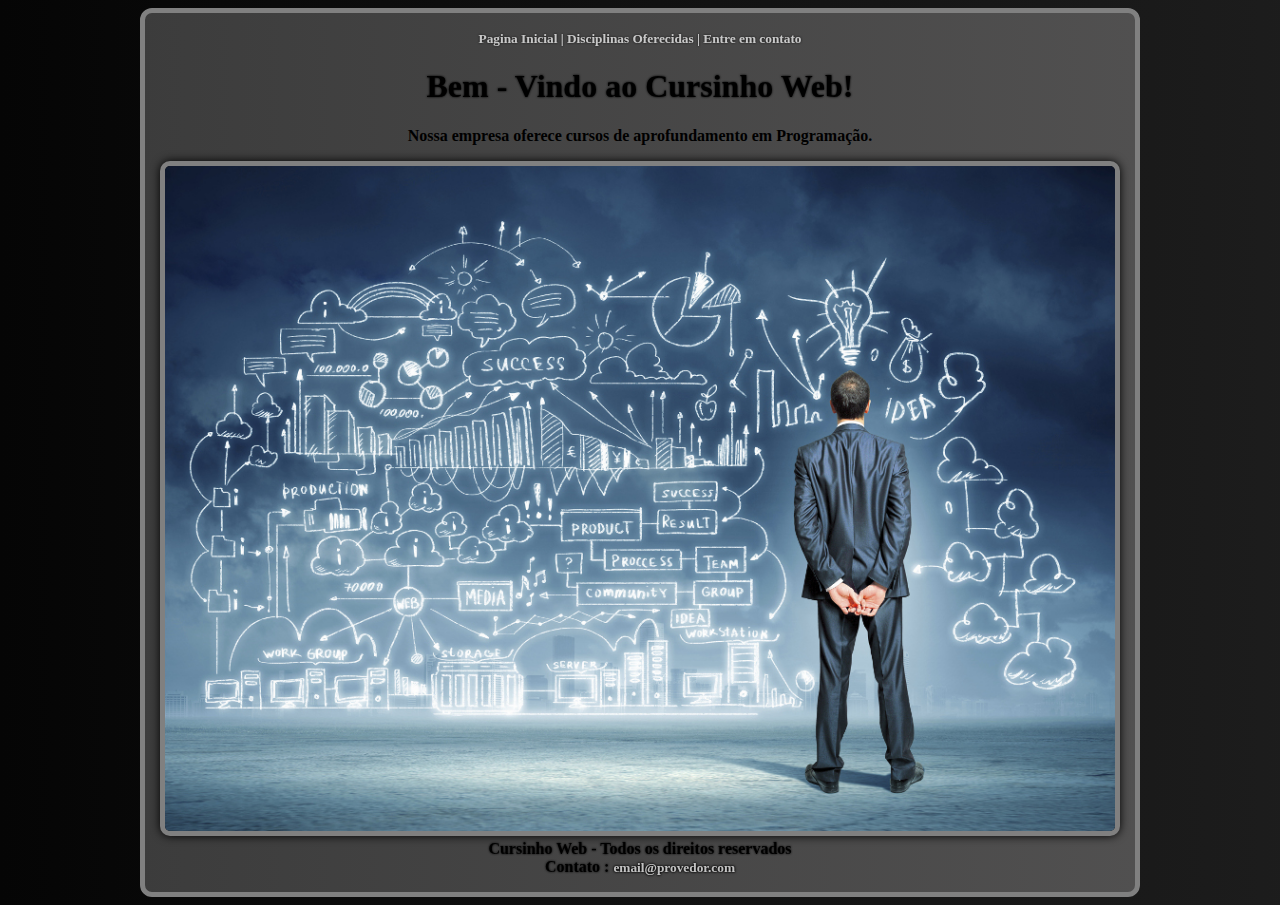
<file: index.html>
<!DOCTYPE html>
<html lang="pt-br">
<head>
    <meta charset="UTF-8">
    <meta http-equiv="X-UA-Compatible" content="IE=edge">
    <meta name="viewport" content="width=device-width, initial-scale=1.0">
    <title>Cursinho Web</title>
    <link rel="shortcut icon" href="livros.png" type="image/x-icon">
    <style>
        *{
            padding: AUTO;
        }
        body{
            background-image: linear-gradient(to right, rgb(5, 5, 5), rgba(8, 8, 8, 0.918));
         

        }
        main{
            text-align: center;
            background-color: rgb(0, 0, 0);
            max-width: 1000px;
            margin: auto;
            border-radius: 12px;
           
           

          
        }
        div#principal{
            background-color: rgba(105, 105, 105, 0.767);
            color: rgb(0, 0, 0);
            border:  5px solid gray;
            border-radius: 12px;
          
            
            background-image:linear-gradient(to right,rgba(49, 49, 49, 0.651),rgba(80, 77, 77, 0.247));
            
            
            
        }
        a{
            text-decoration: none;
            color:rgba(255, 255, 255, 0.747);
            filter: drop-shadow(0px 0px 1px black);
            font-size: 10pt;
            font-family: Georgia, 'Times New Roman', Times, serif
            
        }
        
    </style>
</head>
<body>
<main>
    <div id="principal">
        <strong>
            <p><a href="index.html">Pagina Inicial</a><a href="pg2.html"> | Disciplinas Oferecidas</a><a href="pg3.html"> | Entre em contato</a></p>
        </strong>
        <h1 id="inicio"> Bem - Vindo ao Cursinho Web!</h1>
        
            <strong>
                <p> Nossa empresa oferece cursos de aprofundamento em Programação.</p>
            </strong>
        
        <img src="empresa.jpg" alt="" id="img1">
        <strong>
            <p1 id="cursoweb"> Cursinho Web - Todos os direitos reservados
        </strong>
            <br>
            <strong id="cursoweb">Contato : <a href="email@provedor.com">email@provedor.com</a></strong>
        </p>
    </div>
</main>
<style>
    #img1{
        border: 5px solid gray;
        width: 950px;
        filter: drop-shadow(0px 0px 5px black);
        border-radius: 10px;
        padding: auto;
    }
    #inicio{
        filter: drop-shadow(0 0 1px black);

    }
    #cursoweb{
        filter: drop-shadow(0 0 1px black);
    }
</style>
</body>
</html>
</file>
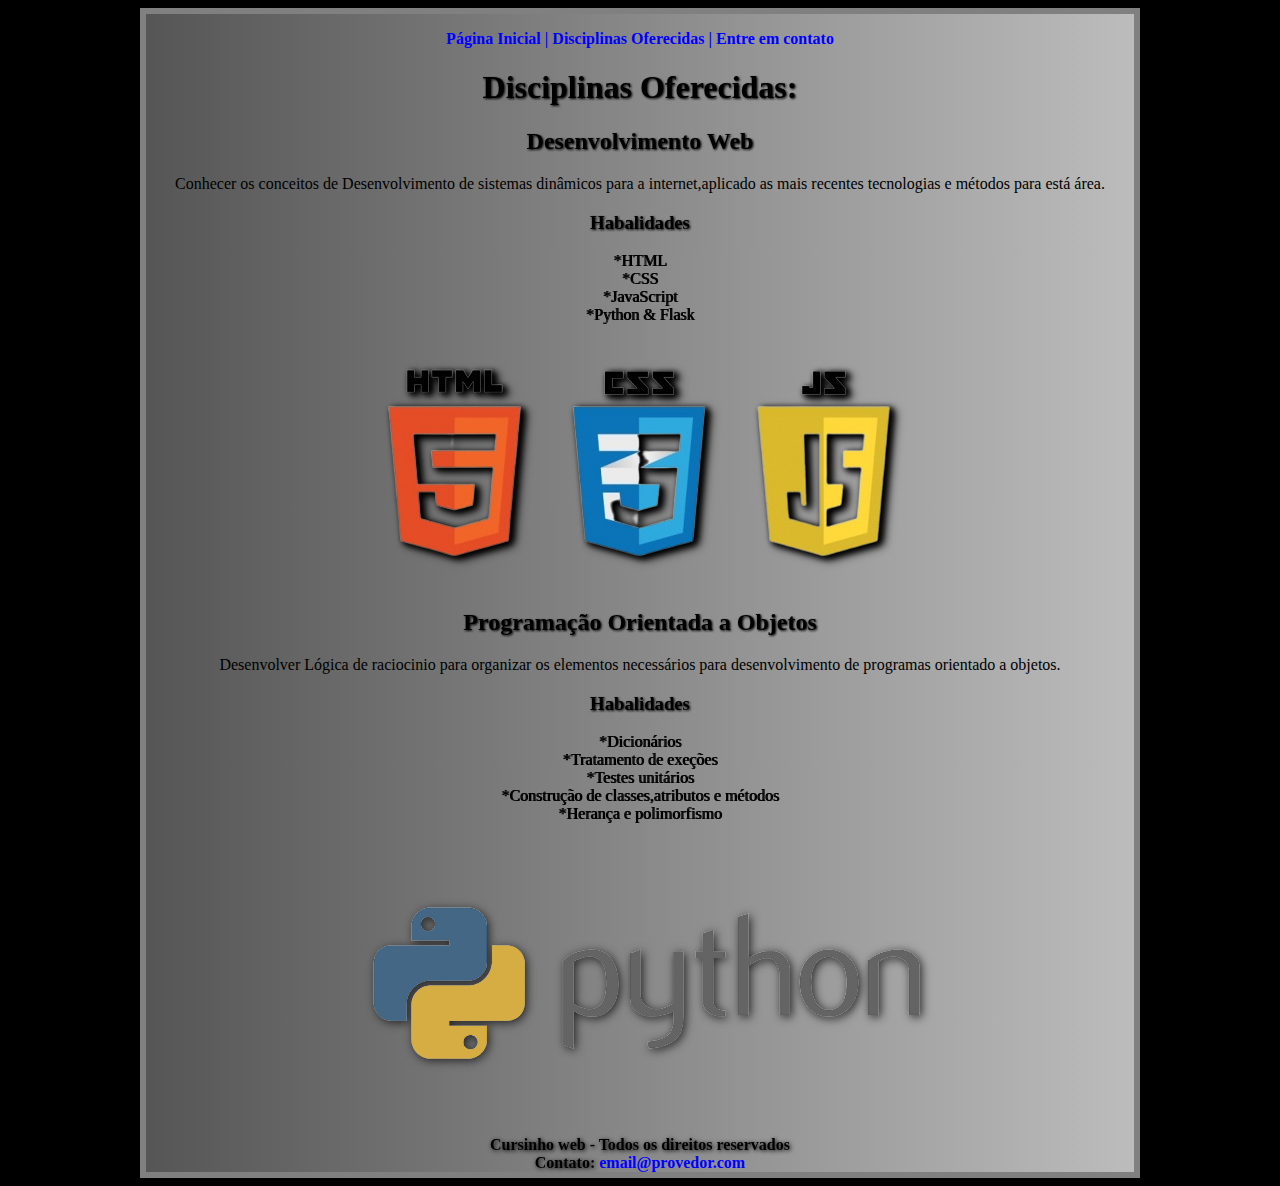
<file: pg2.html>
<!DOCTYPE html>
<html lang="pt-br">
<head>
    <meta charset="UTF-8">
    <meta http-equiv="X-UA-Compatible" content="IE=edge">
    <meta name="viewport" content="width=device-width, initial-scale=1.0">
    <title>Cursinho Web - Diciplinas</title>
    <link rel="shortcut icon" href="livros.png" type="image/x-icon">
    <style>
        *{
            padding: 0%;
        }
        body{
            background-color: black;
        }
        main{
            text-align: center;
            background-color: rgb(255, 255, 255);
            max-width: 1000px;
            margin: auto;
        }
        div#principal{
            background-color: rgba(236, 236, 236, 0.534);
            background-image:linear-gradient(to right,rgba(0, 0, 0, 0.651),rgba(15, 15, 15, 0.247));
            border: 6px solid gray;
        }
        a{
            text-decoration: none;
            color: blue;
        }
    </style>
</head>
<body>
    <main>
        <div id="principal">
            <strong>
                <p><a href="index.html">Página Inicial</a><a href="pg2.html"> | Disciplinas Oferecidas </a><a href="pg3.html"> | Entre em contato</a></p>
            </strong>
            <h1 id="inicio">Disciplinas Oferecidas:</h1>
            <h2 id="inicio">Desenvolvimento Web</h2>
            <p>Conhecer os conceitos de Desenvolvimento de sistemas dinâmicos para a internet,aplicado as mais recentes tecnologias e métodos para está área.</p>
            <h3 id="inicio">Habalidades</h3>
            <ul>
                <li id="dic">*HTML</li>
                <li id="dic">*CSS</li>
                <li id="dic">*JavaScript</li>
                <li id="dic">*Python & Flask</li>
                <div id="img1">
                    <p><img src="web-removebg-preview (1).png" alt="" id="img1"></p>
                </div>
            </ul>
            <h2 id="inicio">Programação Orientada a Objetos</h2>
            <p>Desenvolver Lógica de raciocinio para organizar os elementos necessários para desenvolvimento de programas orientado a objetos.</p>
            <h3 id="inicio"> Habalidades</h3>
            <ul>
                <li id="dic">*Dicionários</li>
                <li id="dic">*Tratamento de exeções</li>
                <li id="dic">*Testes unitários</li>
                <li id="dic">*Construção de classes,atributos e métodos</li>
                <li id="dic">*Herança e polimorfismo</li>
                <img src="python-removebg-preview (1).png" alt="" id="img2">
            </ul>
            <strong id="pg2f">Cursinho web - Todos os direitos reservados</strong>
            <br>
            <strong id="pg2f">Contato:</strong> <a href="email@provedor.com"><strong>email@provedor.com</strong></a>
        </div>
    </main>
    <style>
        #img1{
            filter: drop-shadow(3px 2px 3px black);
            
        }
        #img2{
            filter: drop-shadow(2px 2px 5px rgb(36, 36, 36));
            
        }
        #pg2f{
            filter: drop-shadow(1px 1px 2px black);
        }
        #inicio{
            filter: drop-shadow(1px 1px 1px black);
        }
        #dic{
            filter: drop-shadow(1px 0px 0px black);
        }
    </style>
</body>
</html>
</file>
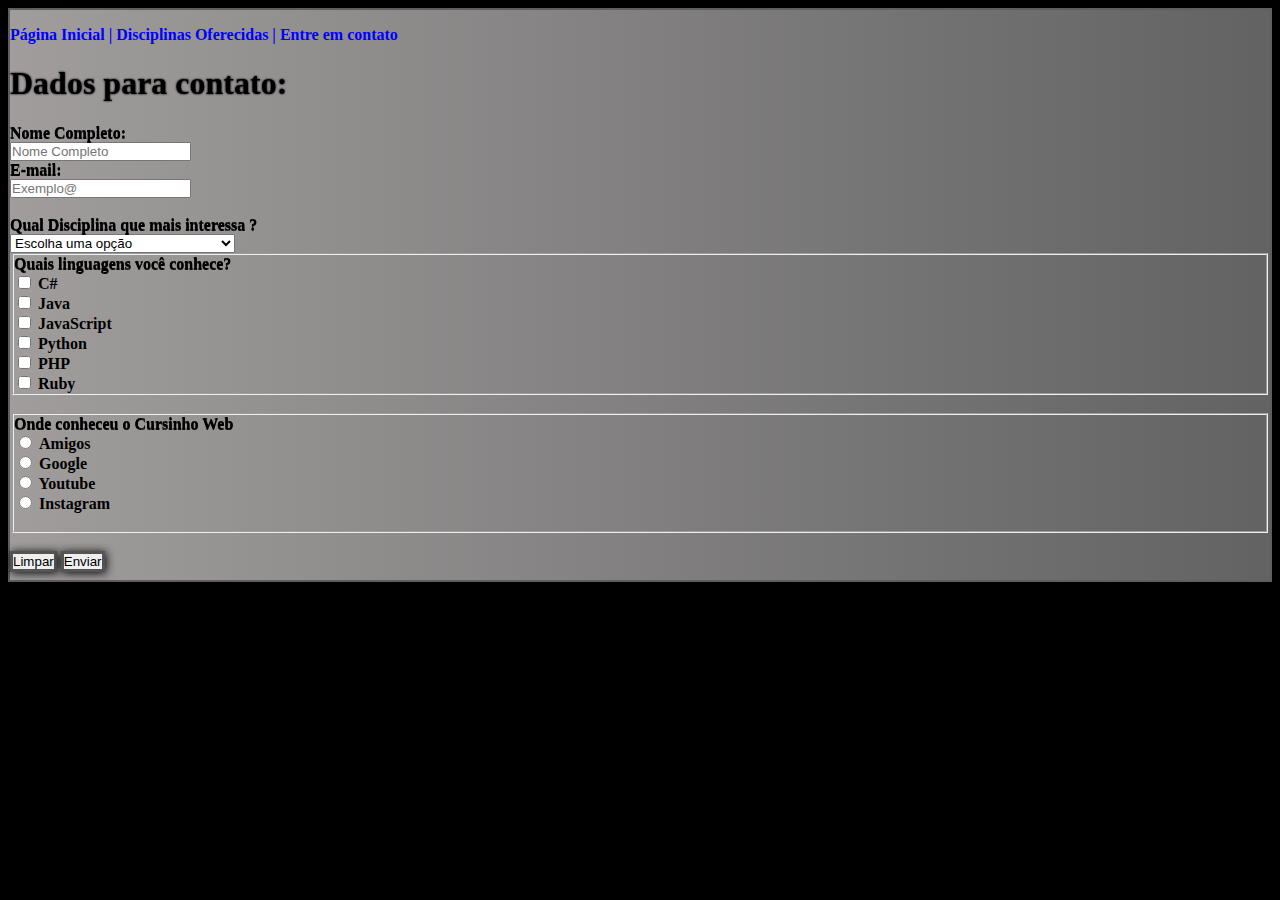
<file: pg3.html>
<!DOCTYPE html>
<html lang="pt-br">
<head>
    <meta charset="UTF-8">
    <meta http-equiv="X-UA-Compatible" content="IE=edge">
    <meta name="viewport" content="width=device-width, initial-scale=1.0">
    <title>Cursinho Web -Contato</title>
    <link rel="shortcut icon" href="livros.png" type="image/x-icon">
    <style>
        *{
            padding: 0%;
        }
        body{
            background-color: black;
        }
        main{
            text-align:left;
            background-color: rgba(255, 255, 255, 0);
            max-width: 1650px;
            height: 570px;
           margin:auto;
        }
        div#principal{
            background-color: rgba(236, 236, 236, 0.534);
            background-image:linear-gradient(to right,rgba(179, 173, 173, 0.651),rgba(15, 15, 15, 0.247));
            height: 570px;
            border: 2px solid rgb(94, 94, 94);
            
            
        }
        a{
            color: blue;
            text-decoration: none;
        }
    </style>
</head>
<body>

        <main>
            <div id="principal">
                <strong>
                    <p><a href="index.html">Página Inicial</a><a href="pg2.html"> | Disciplinas Oferecidas </a> <a href="pg3.html"> | Entre em contato</a></p>
                </strong>
                <h1 id="contato">Dados para contato:</h1>
                <form action="Contato" method="POST">
                    <strong id="dados"><label for="idname">Nome Completo:</label></strong>
                    <br>
                    <input type="text" name="Nome" id="idname" placeholder="Nome Completo">
                    <br>
                    <strong id="dados"><label for="idemail">E-mail:</label></strong>
                    <br>
                    <strong><input type="text" name="e-mail" id="idemail" placeholder="Exemplo@"></strong>
                    <br>
                    <br>
                    <strong id="dados"><label for="idcurso"> Qual Disciplina que mais interessa ? </label></strong>
                    <br>
                    <select name="cursos" id="idcurso">
                        <stong>
                            <option>Escolha uma opção</option>
                            <option>Desenvolvimento Web </option>
                            <option>Programação Orientada a Objetos</option>
                            <option>Banco de Dados</option>
                        </stong>
                        <br>
            
                    </select>
                    <fieldset>
                        <strong>
                            <legend id="dados">Quais linguagens você conhece?</legend>
                        </strong>
                        
                            <strong>
                                <input type="checkbox" name="linguagem" id="idlingua">
                                <label for="idlingua">C#</label>
                                <br>
                                <input type="checkbox" name="linguagens" id="idlingua2">
                                <label for="idlingua2">Java</label>
                                <br>
                                <input type="checkbox" name="linguagens" id="lingua3">
                                <label for="lingua3">JavaScript</label>
                                <br>
                                <input type="checkbox" name="linguagens" id="lingua4">
                                <label for="lingua4">Python</label>
                                <br>
                                <input type="checkbox" name="linguagens" id="lingua5">
                                <label for="lingua5">PHP</label>
                                <br>
                                <input type="checkbox" name="linguagens" id="ligua6">
                                <label for="lingua6">Ruby</label>
                            </strong>
                    
                    </fieldset>
                    <br>
                    
                    <fieldset>
                        
                        <strong>
                            <legend id="dados">Onde conheceu o Cursinho Web</legend>
                        </strong>
                        <input type="radio" name="onde" id="radio1">
                        <strong>
                            <label for="onde">Amigos</label>
                            <br>
                            <input type="radio" name="onde" id="radio2">
                            <label for="onde">Google</label>
                            <br>
                            <input type="radio" name="onde" id="radio3">
                            <label for="onde">Youtube</label>
                            <br>
                            <input type="radio" name="onde" id="radio4">
                            <label for="onde">Instagram</label>
                        </strong>
                        <br>
                        <br>
                    </fieldset>
                    <br>
                    <input type="reset" value="Limpar" id="box">
                    <input type="submit" value="Enviar" id="box">
                    
                    
                </main>
            </form>
            <style>
                #dados{
                    filter: drop-shadow( 0px 1px 0px black);
                }
                #contato{
                    filter: drop-shadow(0 0 1px black);
                }
                #box{
                    box-shadow: 1px 1px 10px black;
                    border: 3px solid rgb(85, 84, 84)
                }
            
            </style>
                
        </body>
        </html>
</file>
